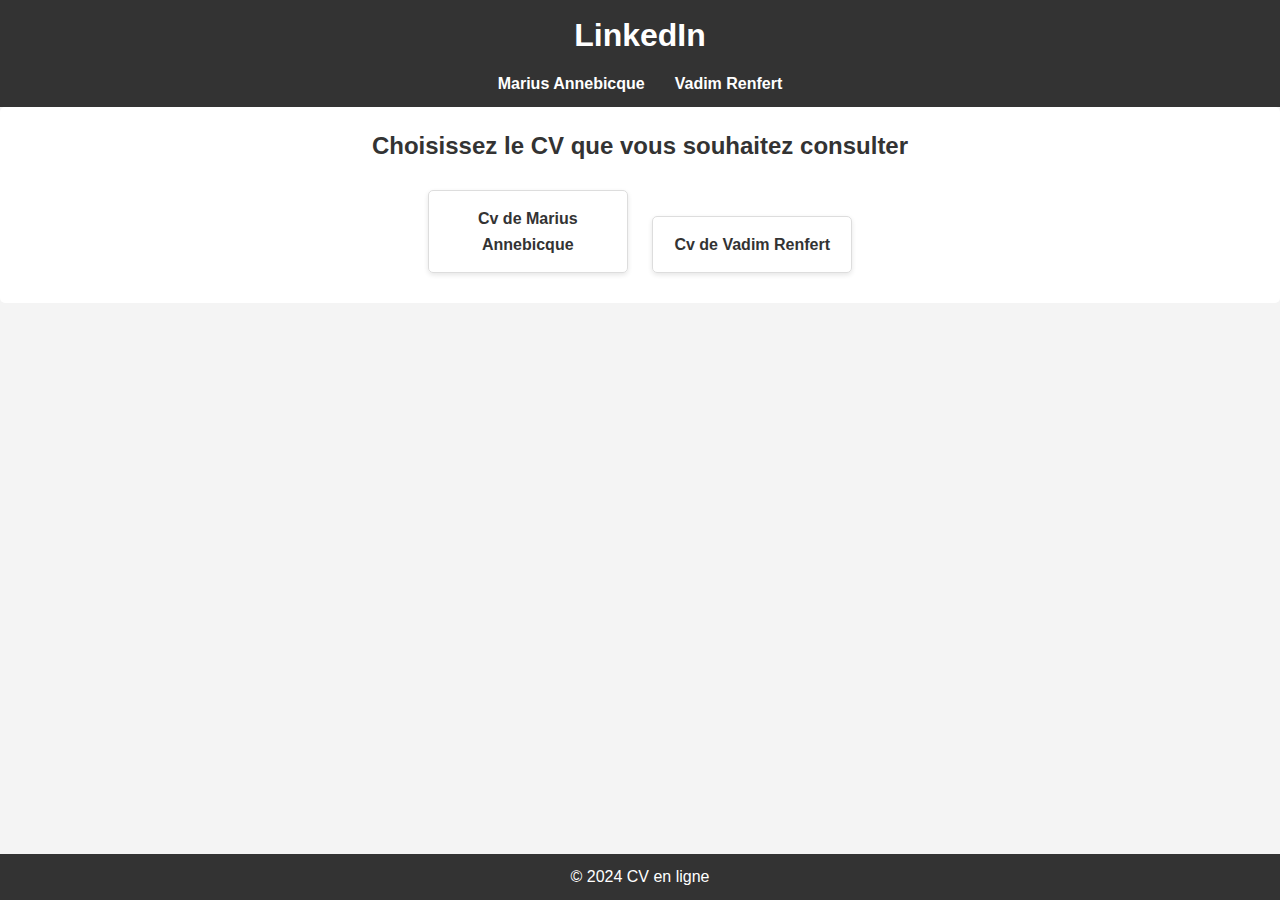
<file: index.html>
<!DOCTYPE html>
<html lang="fr">
<head>
    <meta charset="UTF-8">
    <meta name="viewport" content="width=device-width, initial-scale=1.0">
    <title>Accueil - Mon CV en ligne</title>
    <link rel="stylesheet" href="styles.css">
    <style>
        body {
            font-family: Arial, sans-serif;
        }
        header {
            background-color: #333;
            color: white;
            padding: 10px 0;
            text-align: center;
        }
        nav ul {
            list-style: none;
            padding: 0;
            display: flex;
            justify-content: center;
        }
        nav ul li {
            margin: 0 15px;
        }
        nav ul li a {
            color: white;
            text-decoration: none;
            font-weight: bold;
        }
        section {
            text-align: center;
            padding: 20px;
        }
        .cv-card {
            display: inline-block;
            width: 200px;
            margin: 10px;
            padding: 15px;
            border: 1px solid #ddd;
            border-radius: 5px;
            box-shadow: 0 2px 5px rgba(0,0,0,0.1);
            transition: transform 0.3s;
        }
        .cv-card:hover {
            transform: scale(1.05);
        }
        .cv-card a {
            text-decoration: none;
            color: #333;
            font-weight: bold;
        }
        footer {
            background-color: #333;
            color: white;
            text-align: center;
            padding: 10px 0;
            position: fixed;
            width: 100%;
            bottom: 0;
        }
    </style>
</head>
<body>

    <header>
        <h1>LinkedIn</h1>
        <nav>
            <ul>
                <li><a href="cv1.html">Marius Annebicque</a></li>
                <li><a href="cv2.html">Vadim Renfert</a></li>
                <!-- Ajoutez d'autres CV si nécessaire -->
            </ul>
        </nav>
    </header>

    <section>
        <h2>Choisissez le CV que vous souhaitez consulter</h2>
        <div class="cv-card">
            <a href="cv1.html">Cv de Marius Annebicque</a>
        </div>
        <div class="cv-card">
            <a href="cv2.html">Cv de Vadim Renfert</a>
        </div>
        <!-- Ajoutez d'autres cartes de CV si nécessaire -->
    </section>

    <footer>
        <p>&copy; 2024 CV en ligne</p>
    </footer>

</body>
</html>
</file>
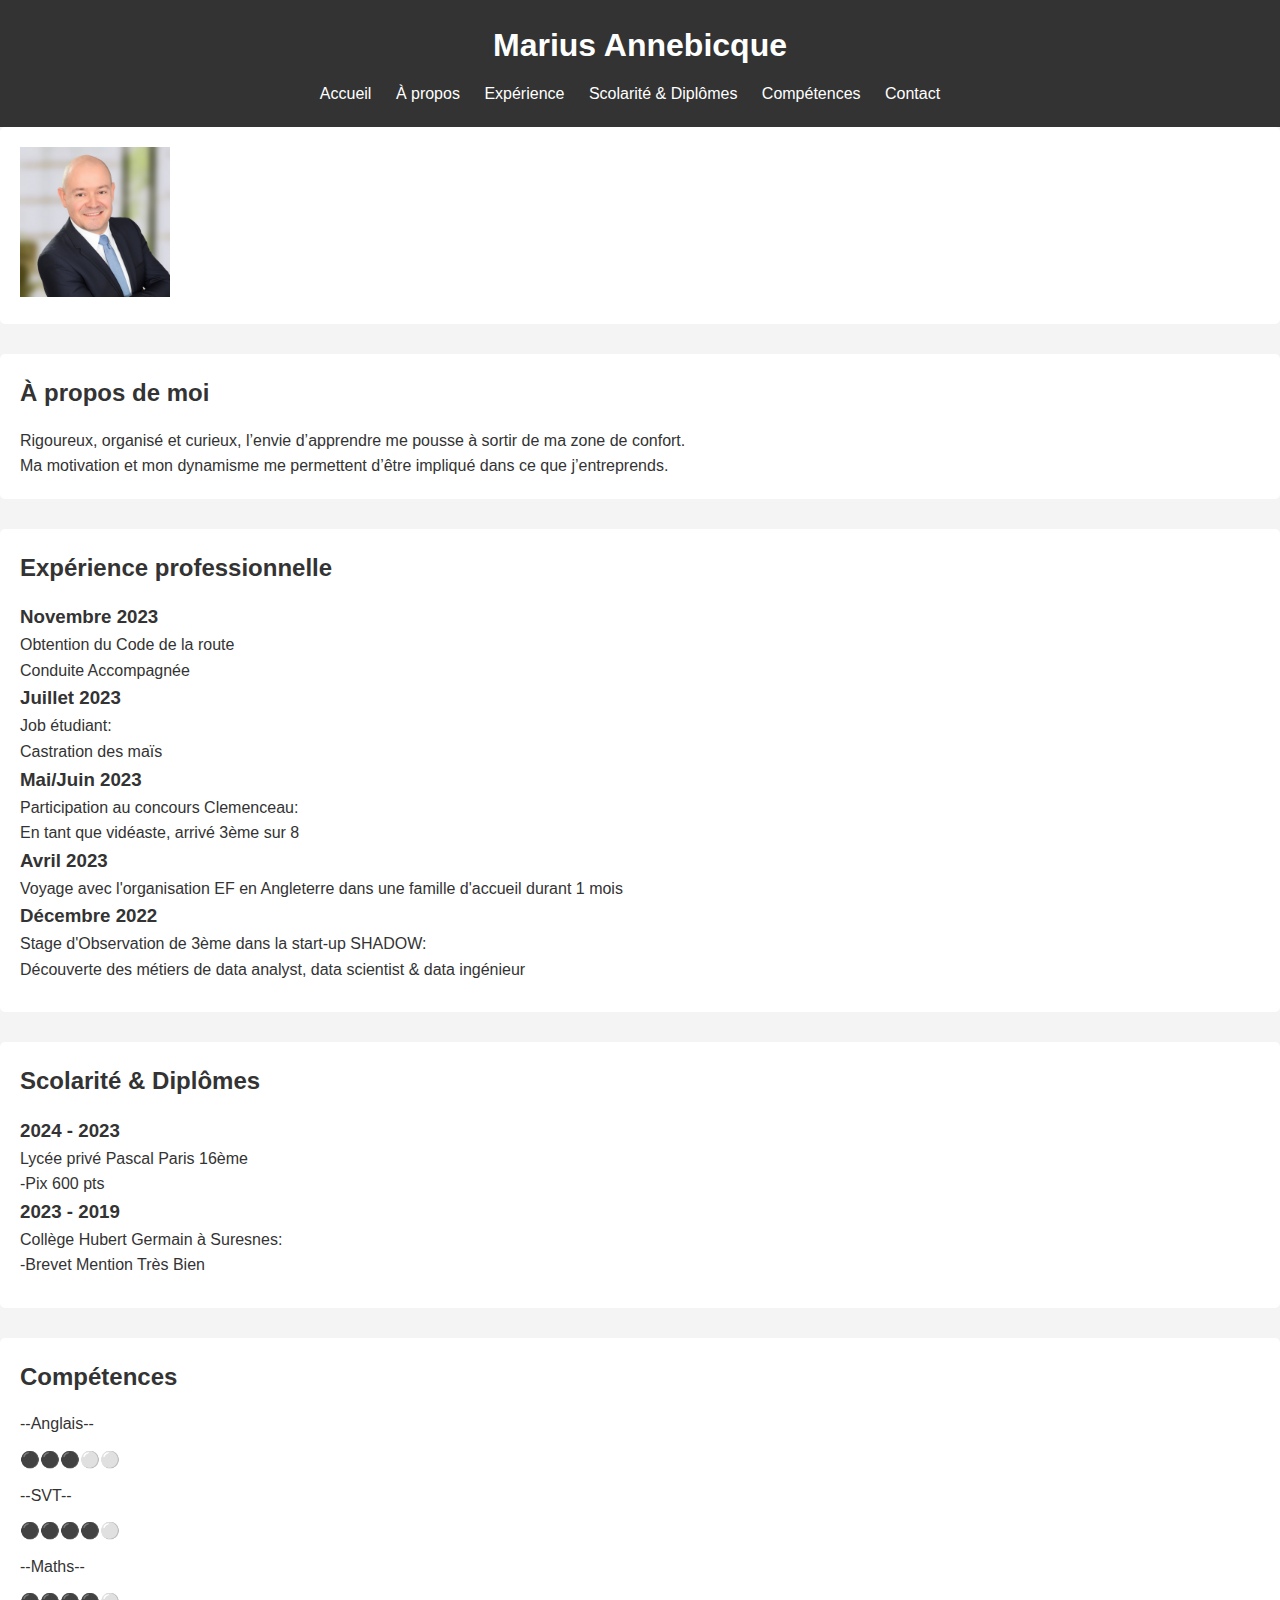
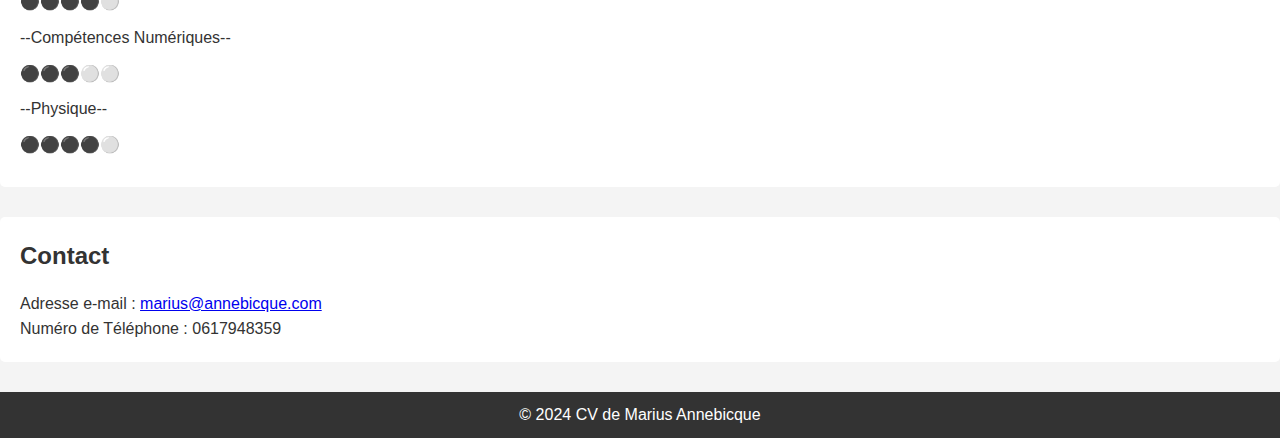
<file: cv1.html>
<!DOCTYPE html>
<html lang="fr">
<head>
    <meta charset="UTF-8">
    <meta name="viewport" content="width=device-width, initial-scale=1.0">
    <title>CV de Marius Annebicque</title>
    <link rel="stylesheet" href="styles.css">
</head>
<body>

    <header>
        <h1>Marius Annebicque</h1>
        <nav>
            <ul>
                <li><a href="index.html">Accueil</a></li>
                <li><a href="#about">À propos</a></li>
                <li><a href="#experience">Expérience</a></li>
                <li><a href="#education">Scolarité & Diplômes</a></li>
                <li><a href="#skills">Compétences</a></li>
                <li><a href="#contact">Contact</a></li>
            </ul>
        </nav>
    </header>

    <section id="profile-image">
        <img src="CV_Marius.JPG" alt="Photo de Marius Annebicque" style="width:150px;height:150px;">
    </section>

    <section id="about">
        <h2>À propos de moi</h2>
        <p>Rigoureux, organisé et curieux, l’envie d’apprendre me pousse à sortir de ma zone de confort.</p>
        <p>Ma motivation et mon dynamisme me permettent d’être impliqué dans ce que j’entreprends.</p>
    </section>

    <section id="experience">
        <h2>Expérience professionnelle</h2>
        <ul>
            <li>
                <h3>Novembre 2023</h3>
                <p>Obtention du Code de la route</p>
                <p>Conduite Accompagnée</p>
                <h3>Juillet 2023</h3>
                <p>Job étudiant:</p>
                <p>Castration des maïs</p>
                <h3>Mai/Juin 2023</h3>
                <p>Participation au concours Clemenceau:</p>
                <p>En tant que vidéaste, arrivé 3ème sur 8</p>
                <h3>Avril 2023</h3>
                <p>Voyage avec l'organisation EF en Angleterre dans une famille d'accueil durant 1 mois</p>
                <h3>Décembre 2022</h3>
                <p>Stage d'Observation de 3ème dans la start-up SHADOW:</p>
                <p>Découverte des métiers de data analyst, data scientist & data ingénieur</p>
            </li>
            <!-- Ajoutez d'autres expériences professionnelles si nécessaire -->
        </ul>
    </section>

    <section id="education">
        <h2>Scolarité & Diplômes</h2>
        <ul>
            <li>
                <h3>2024 - 2023</h3>
                <p>Lycée privé Pascal Paris 16ème</p>
                <p>-Pix 600 pts</p>
                <h3>2023 - 2019</h3>
                <p>Collège Hubert Germain à Suresnes:</p>
                <p>-Brevet Mention Très Bien</p>
            </li>
            <!-- Ajoutez d'autres formations si nécessaire -->
        </ul>
    </section>

    <section id="skills">
        <h2>Compétences</h2>
        <ul>
            <li>--Anglais--</li>
            <li>⚫⚫⚫⚪⚪</li>
            <li>--SVT--</li>
            <li>⚫⚫⚫⚫⚪</li>
            <li>--Maths--</li>
            <li>⚫⚫⚫⚫⚪</li>
            <li>--Compétences Numériques--</li>
            <li>⚫⚫⚫⚪⚪</li>
            <li>--Physique--</li>
            <li>⚫⚫⚫⚫⚪</li>
            <!-- Ajoutez d'autres compétences si nécessaire -->
        </ul>
    </section>

    <section id="contact">
        <h2>Contact</h2>
        <p>Adresse e-mail : <a href="mailto:marius@annebicque.com">marius@annebicque.com</a></p>
        <p>Numéro de Téléphone : 0617948359</p>
        <!-- Ajoutez d'autres informations de contact si nécessaire -->
    </section>

    <footer>
        <p>&copy; 2024 CV de Marius Annebicque</p>
    </footer>

</body>
</html>
</file>
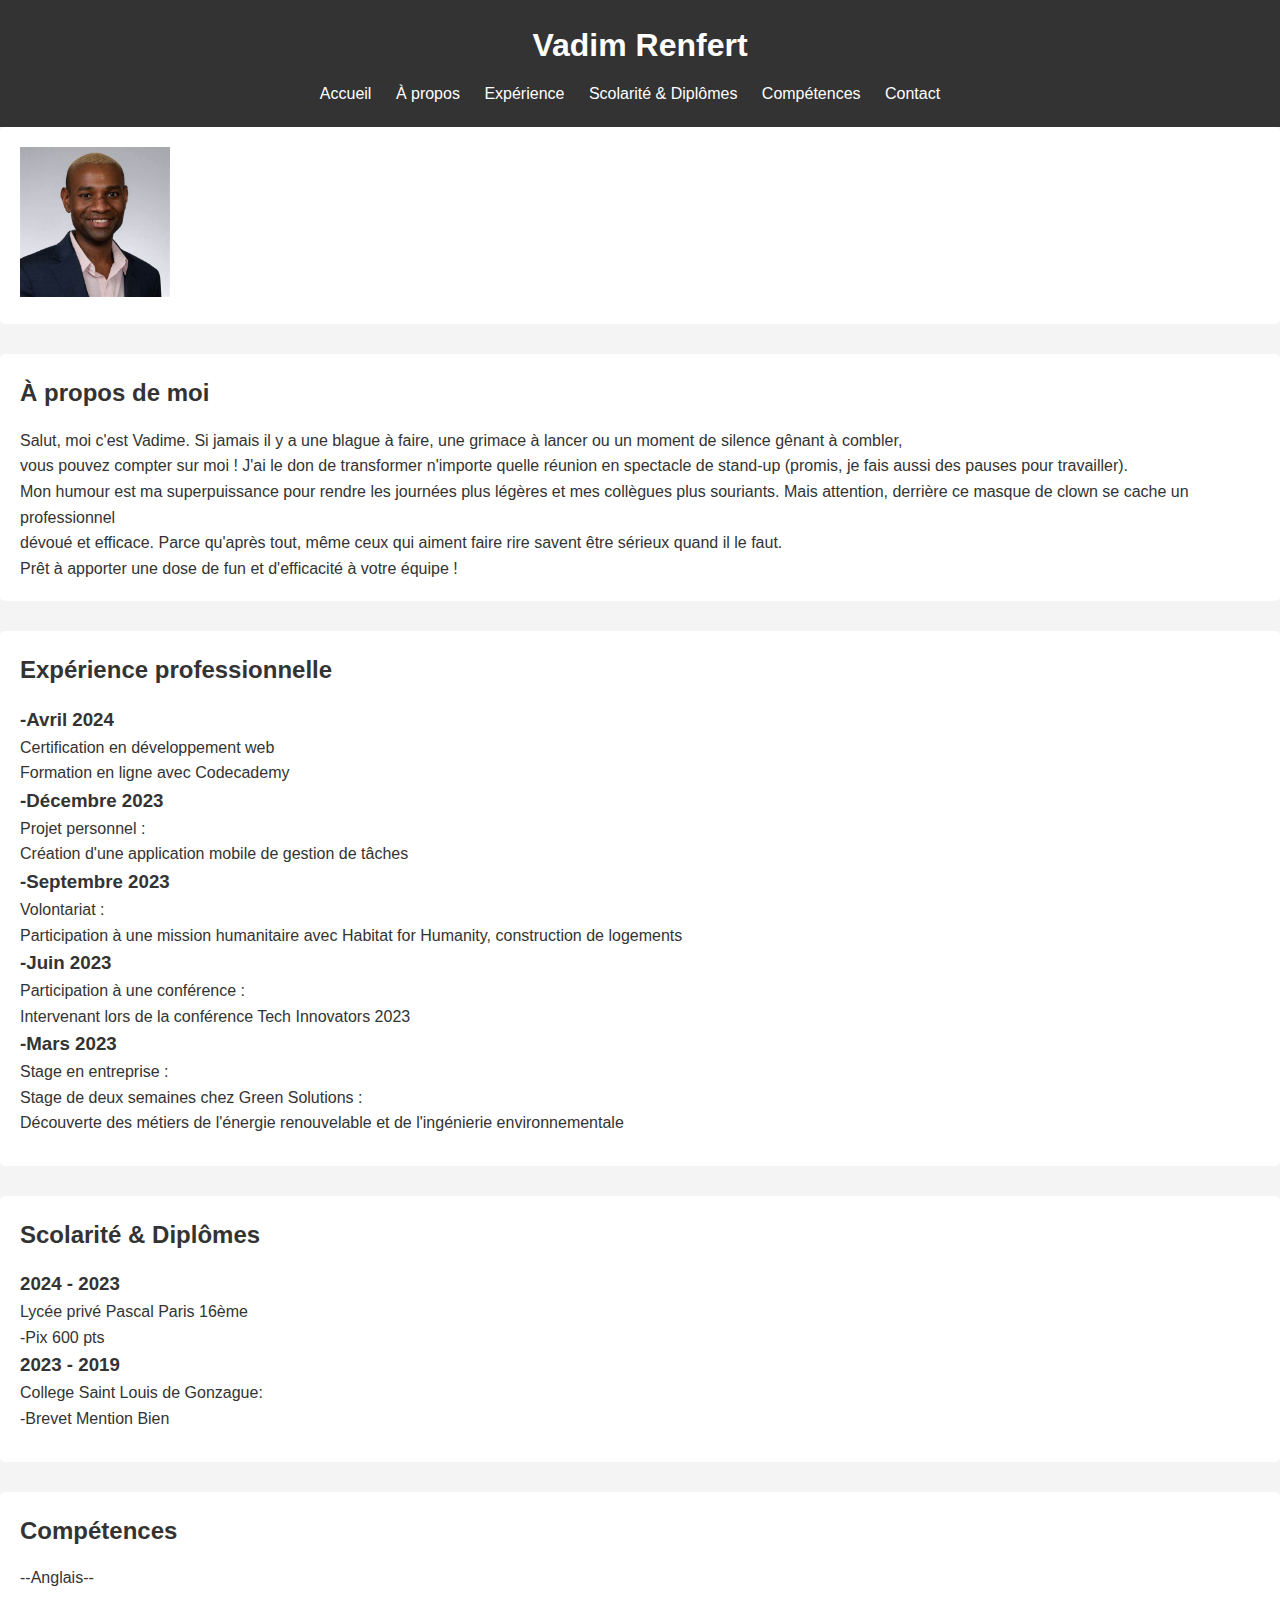
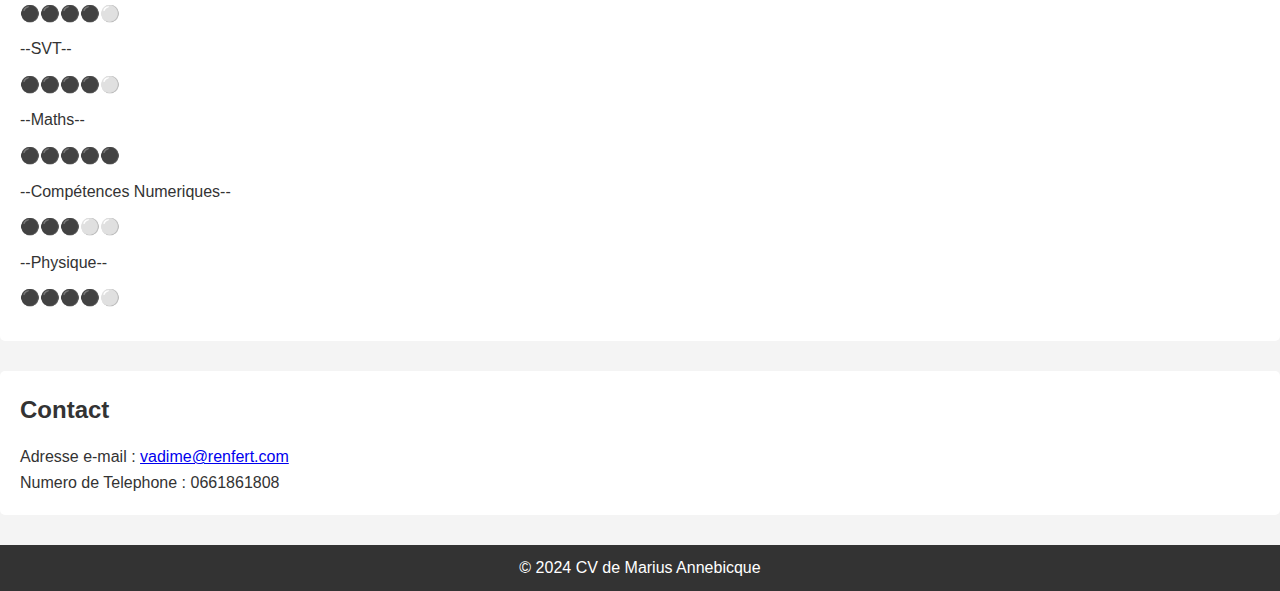
<file: cv2.html>
<!DOCTYPE html>
<html lang="fr">
<head>
    <meta charset="UTF-8">
    <meta name="viewport" content="width=device-width, initial-scale=1.0">
    <title>Cv de Vadim Renfert</title>
    <link rel="stylesheet" href="styles.css">
</head>
<body>

    <header>
        <h1>Vadim Renfert</h1>
        <nav>
            <ul>
                <li><a href="index.html">Accueil</a></li>
                <li><a href="#about">À propos</a></li>
                <li><a href="#experience">Expérience</a></li>
                <li><a href="#education">Scolarité & Diplômes</a></li>
                <li><a href="#skills">Compétences</a></li>
                <li><a href="#contact">Contact</a></li>
            </ul>
        </nav>
    </header>

    <section id="profile-image">
        <img src="CV_Vadim.JPG" alt="Photo de Vadim Renfert" style="width:150px;height:150px;">
    </section>

    <section id="about">
        <h2>À propos de moi</h2>
        <p>Salut, moi c'est Vadime. Si jamais il y a une blague à faire, une grimace à lancer ou un moment de silence gênant à combler,</p>
        <p>vous pouvez compter sur moi ! J'ai le don de transformer n'importe quelle réunion en spectacle de stand-up (promis, je fais aussi des pauses pour travailler).</p>
        <p>Mon humour est ma superpuissance pour rendre les journées plus légères et mes collègues plus souriants. Mais attention, derrière ce masque de clown se cache un professionnel</p> 
        <p>dévoué et efficace. Parce qu'après tout, même ceux qui aiment faire rire savent être sérieux quand il le faut. </p>
        <p>Prêt à apporter une dose de fun et d'efficacité à votre équipe !</p>
    </section>

    <section id="experience">
        <h2>Expérience professionnelle</h2>
        <ul>
            <li>
                <h3>-Avril 2024</h3>
                <p>Certification en développement web</p>
                <p>Formation en ligne avec Codecademy</p>
                
                <h3>-Décembre 2023</h3>
                <p>Projet personnel :</p>
                <p>Création d'une application mobile de gestion de tâches</p>
                
                <h3>-Septembre 2023</h3>
                <p>Volontariat :</p>
                <p>Participation à une mission humanitaire avec Habitat for Humanity, construction de logements</p>
                
                <h3>-Juin 2023</h3>
                <p>Participation à une conférence :</p>
                <p>Intervenant lors de la conférence Tech Innovators 2023</p>
                
                <h3>-Mars 2023</h3>
                <p>Stage en entreprise :</p>
                <p>Stage de deux semaines chez Green Solutions :</p>
                <p>Découverte des métiers de l'énergie renouvelable et de l'ingénierie environnementale</p>
                 
            </li>
            <!-- Ajoutez d'autres expériences professionnelles si nécessaire -->
        </ul>
    </section>

    <section id="education">
        <h2>Scolarité & Diplômes</h2>
        <ul>
            <li>
                <h3>2024 - 2023</h3>
                <p>Lycée privé Pascal Paris 16ème</p>
                <p>-Pix 600 pts</p>
                <h3>2023 - 2019</h3>
                <p>College Saint Louis de Gonzague:</p>
                <p>-Brevet Mention Bien</p>
            </li>
            <!-- Ajoutez d'autres formations si nécessaire -->
        </ul>
    </section>

    <section id="skills">
        <h2>Compétences</h2>
        <ul>
            <li>--Anglais--</li>
            <li>⚫⚫⚫⚫⚪</li>
            <li>--SVT--</li>
            <li>⚫⚫⚫⚫⚪</li>
            <li>--Maths--</li>
            <li>⚫⚫⚫⚫⚫</li>
            <li>--Compétences Numeriques--</li>
            <li>⚫⚫⚫⚪⚪</li>
            <li>--Physique--</li>
            <li>⚫⚫⚫⚫⚪</li>
            <!-- Ajoutez d'autres compétences si nécessaire -->
        </ul>
    </section>

    <section id="contact">
        <h2>Contact</h2>
        <p>Adresse e-mail : <a href="mailto:votre@email.com">vadime@renfert.com</a></p>
        <p>Numero de Telephone : 0661861808</p>
        <!-- Ajoutez d'autres informations de contact si nécessaire -->
    </section>

    <footer>
        <p>&copy; 2024 CV de Marius Annebicque</p>
    </footer>

</body>
</html>
</file>
<file: styles.css>
/* styles.css */

/* Reset des styles par défaut */
* {
    margin: 0;
    padding: 0;
    box-sizing: border-box;
}

/* Styles de base */
body {
    font-family: Arial, sans-serif;
    line-height: 1.6;
    background-color: #f4f4f4;
    color: #333;
}

header {
    background-color: #333;
    color: #fff;
    padding: 20px;
    text-align: center;
}

header h1 {
    margin-bottom: 10px;
}

nav ul {
    list-style-type: none;
}

nav ul li {
    display: inline;
    margin-right: 20px;
}

nav ul li a {
    color: #fff;
    text-decoration: none;
}

section {
    padding: 20px;
    margin-bottom: 30px;
    background-color: #fff;
    border-radius: 5px;
}

section h2 {
    margin-bottom: 15px;
}

section ul {
    list-style-type: none;
}

section ul li {
    margin-bottom: 10px;
}

footer {
    background-color: #333;
    color: #fff;
    padding: 10px 20px;
    text-align: center;
}
</file>
